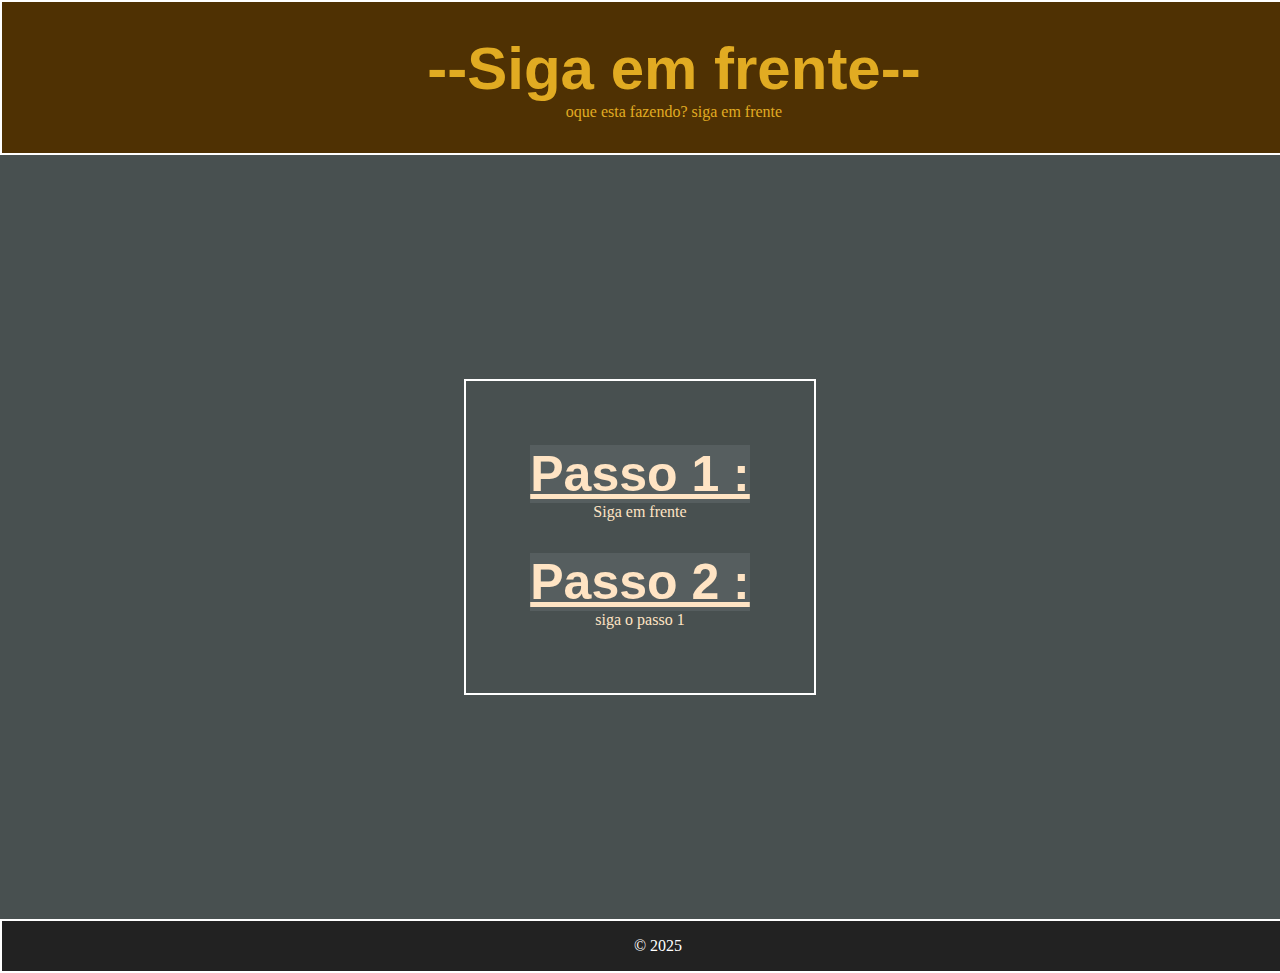
<file: index.html>
<!DOCTYPE html>
<html lang="en">
<head>
    <meta charset="UTF-8">
    <meta name="viewport" content="width=device-width, initial-scale=1.0">
    <link rel="stylesheet" href="style.css">
    <title>Desenvolvimento Web Básico</title>
</head>
<body>
    <header>
        <h1>--Siga em frente--</h1>
        <p>oque esta fazendo? siga em frente</p>
    </header>

    <main>
        <section>
            <h2 class="destaque">Passo 1 : </h2>
            <p id="importante">Siga em frente</p>
        </section>
        <section>
            <h2 class="destaque">Passo 2 :</h2>
            <p>siga o passo 1</p>
        </section>
    </main>

    <footer>
       <p>&copy; 2025</p>
    </footer>
    
</body>
</html>
</file>
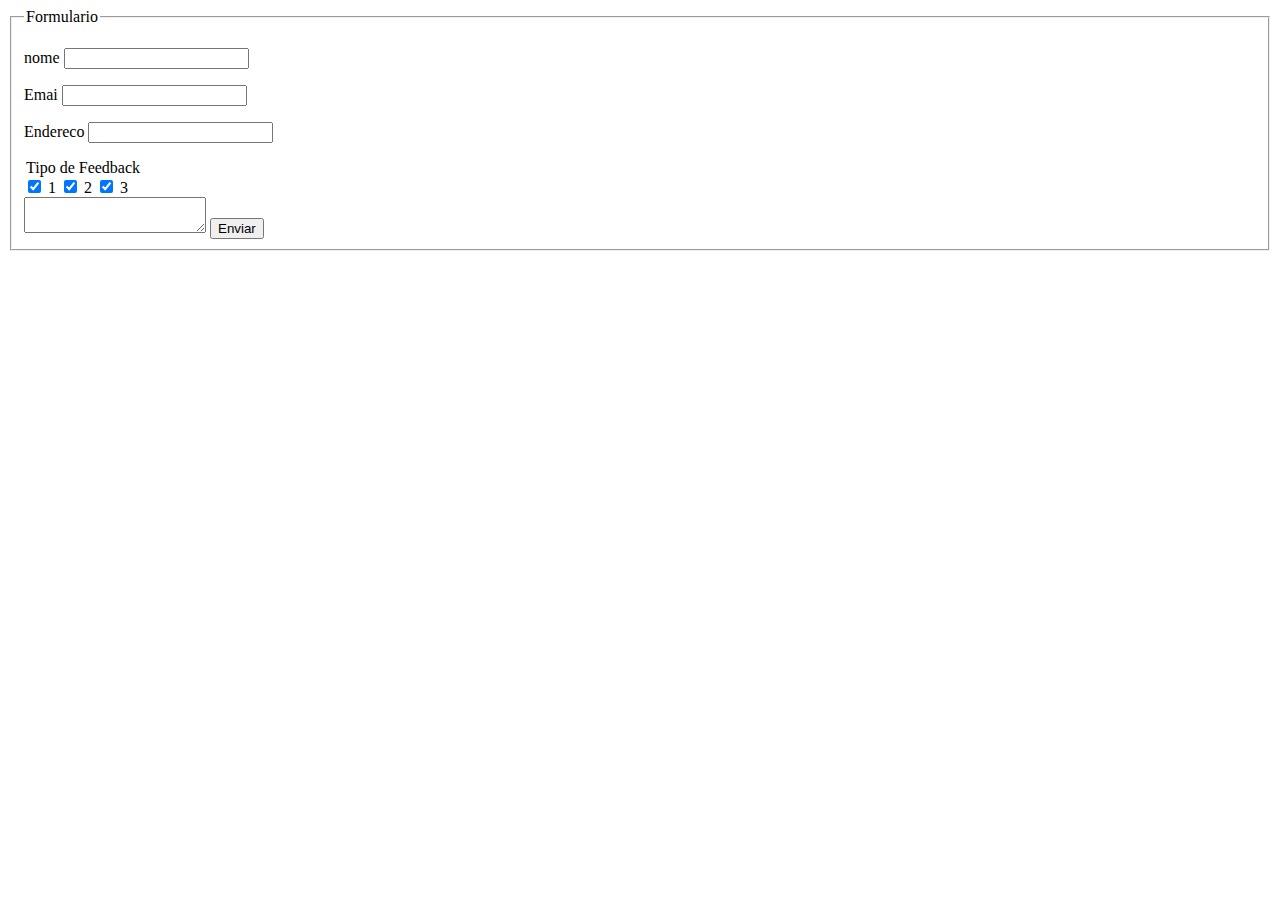
<file: feedback.html>
<!DOCTYPE html>
<html lang="en">

<head>
    <meta charset="UTF-8">
    <meta name="viewport" content="width=device-width, initial-scale=1.0">
    <title>FeedBack</title>
</head>

<body>
    <form action="">
        <fieldset>
            <legend>Formulario</legend>

            <p>
                <label for="">nome</label>
                <input type="text" name="" id="">
            </p>
            <p>
                <label for="">Emai</label>
                <input type="email" name="" id="">
            </p>
            <p>
                <label for="">Endereco</label>
                <input type="" name="" id="">
            </p>
            <legend>Tipo de Feedback</legend>
            <div>
                <input type="checkbox" id="scales" name="scales" checked />
                <label for="scales">1</label>

                 <input type="checkbox" id="scales" name="scales" checked />
                <label for="scales">2</label>

                 <input type="checkbox" id="scales" name="scales" checked />
                <label for="scales">3</label>
            </div>
            

            <textarea name="FeedBack" id=""></textarea>

            <button>Enviar</button>


        </fieldset>
    </form>

</body>

</html>
</file>
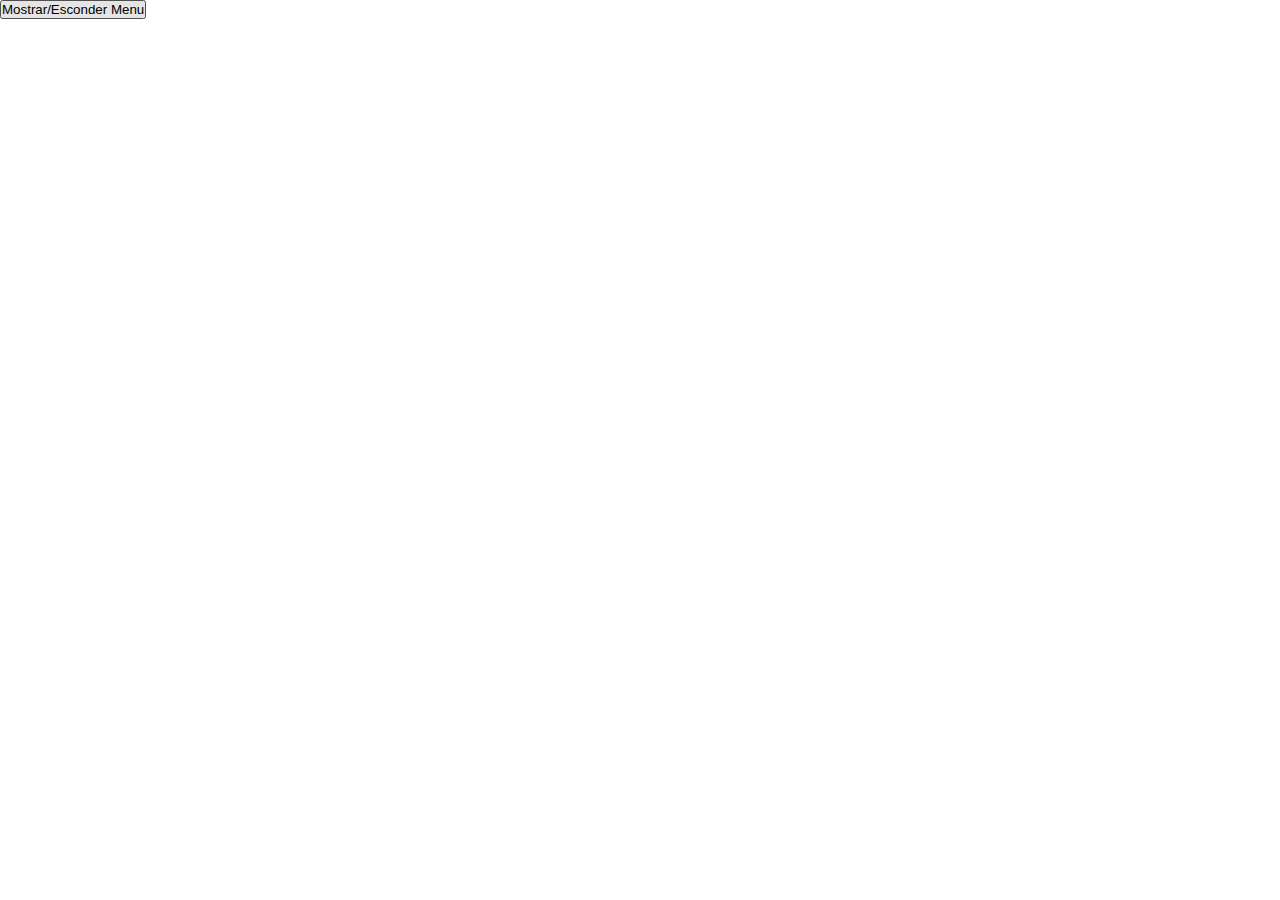
<file: menu.html>
<!DOCTYPE html>
<html lang="en">

<head>
    <meta charset="UTF-8">
    <meta name="viewport" content="width=device-width, initial-scale=1.0">
    <link rel="stylesheet" href="menu.css">
    <title>Menu</title>
</head>

<body>
    <button id="toggleMenu">Mostrar/Esconder Menu</button>
    <div class="menu-hamburguer" id="menu-hamburguer">
        <h1>Menu de X</h1>
        <ul>
            <li>Hambúrguer Clássico</li>
            <li>Cheeseburguer</li>
            <li>Hambúrguer Bacon</li>
            <li>Hambúrguer Vegetariano</li>
        </ul>
    </div>
    <script>
        const btn = document.getElementById('toggleMenu');
        const menu = document.getElementById('menu-hamburguer');
        btn.onclick = () => {
            menu.style.display = menu.style.display === 'none' ? 'block' : 'none';
        };
        // Começa escondido, se quiser:
        // menu.style.display = 'none';
    </script>


</body>

</html>
</file>
<file: style.css>
/* Defina cores de fundo (background-color) e de texto (color) para <header>, <main> e <footer>. 
   Para cada uma dessas seções, aplique margin, padding e border de forma a evidenciar
   
   
   tores e Propriedades - No mesmo styles.css, adicione: - Um estilo para todas as tags <h2> que aumente a font-size e aplique textdecoration: underline. - Uma classe .destaque que deixe o texto em itálico (font-style: italic) e aplique um leve background-color.
   
   */


* {
    padding: 0;
    margin: 0;
}

body {
    background-color: rgb(72, 80, 80);
    display: flex;
    flex-direction: column;
    align-items: center;
    gap: 12rem;
}

header {
    color: rgb(225, 171, 34);
    background-color: rgb(79, 49, 3);
    width: 100%;
    align-self: stretch;
    padding: 2rem;
    margin: 0;
    border: 2px solid #fff;
    text-align: center;


}

main {
    text-align: center;
    color: bisque;
    margin: 2rem;
    padding: 2rem;
    border: 2px solid #fff;
}

section {
    margin: 2rem;
}

footer {
    width: 100%;
    /* Ocupa toda a largura da janela */
    align-self: stretch;
    /* Flexbox: ocupa toda a largura */
    background: #222;
    color: #fff;
    padding: 1rem;
    border: 2px solid #fff;
    text-align: center;
}

h1 {
    font-size: 60px;
    font-family: 'Gill Sans', 'Gill Sans MT', Calibri, 'Trebuchet MS', sans-serif;
}

h2 {
    font-size: 50px;
    text-decoration: underline;
}

.destaque {
    font-family: 'Gill Sans', 'Gill Sans MT', Calibri, 'Trebuchet MS', sans-serif;
    background-color: #f0f8ff16;
}

#importante{
    border-top: 70px;
}
</file>
<file: menu.css>
* {
    padding: 0;
    margin: 0;
}

.menu-hamburguer{
    display: none;
}

@media (max-width: 600px) {
    .menu-hamburguer {
        display: block;
    }
}
</file>
